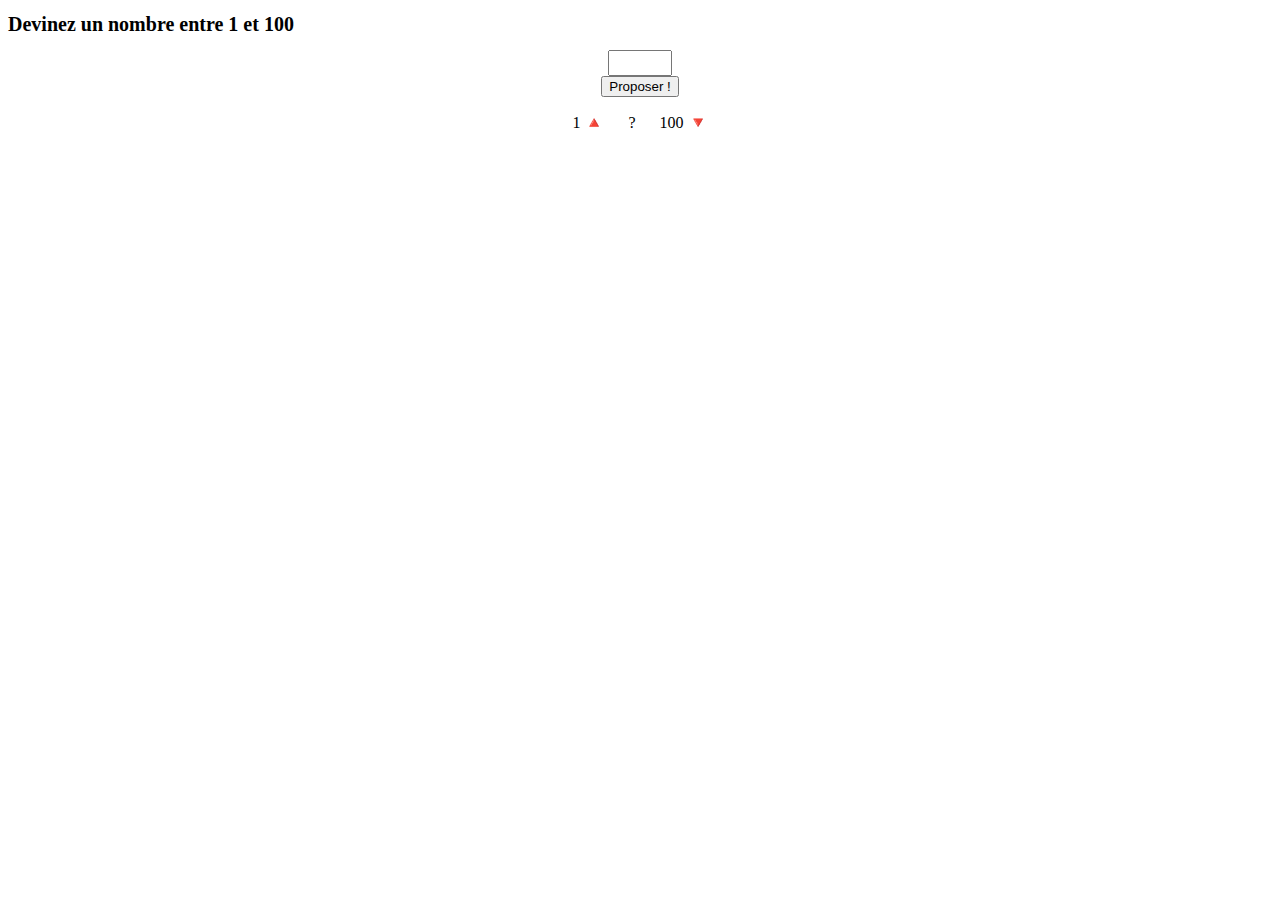
<file: game/index.html>
<!DOCTYPE html>
<html lang="en">
<head>
    <meta charset="UTF-8">
    <meta name="viewport" content="width=device-width, initial-scale=1.0">

    <title>Devinette</title>

    <link rel="stylesheet" href="style.css">
</head>
<body>
    <h1>Devinez un nombre entre 1 et 100</h1>
    <input id="input-n" type="number" min="1" max="100" step="1">
    <button id="button-p">Proposer !</button>
    <div class="result">
        <span id="small" class="small">1 🔺</span>
        <span id="center">? </span>
        <span id="high" class="tall">100 🔻</span>
    </div>
    <div id="container" class="container">
        
    </div>
    <script src="script.js"></script>

</body>
</html>
</file>
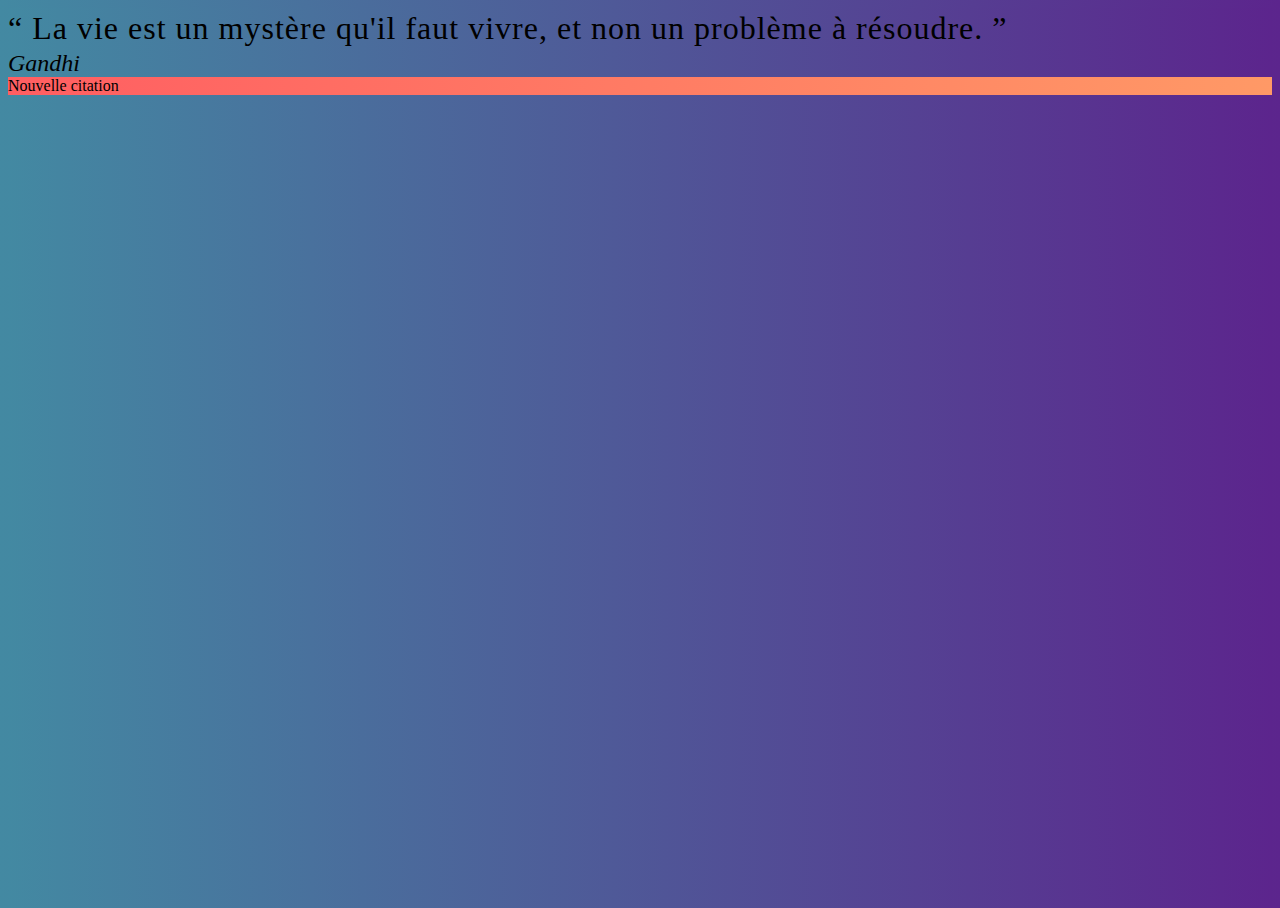
<file: citation/indexCitation.html>
<!DOCTYPE html>
<html lang="en">
<head>
    <meta charset="UTF-8">
    <title>Generateur de Citation | Udemy </title>

    <link rel="stylesheet" href="style.css">
</head>

<body>

    <div class="container h-100">
  
        <div class="row align-items-center justify-content-center h-100">
          
          <div class="col-md-8 col-lg-6 p-3">
            <div class="bg-light shadow p-5">
              <div id="citation" class="text-center">
                La vie est un mystère qu'il faut vivre, et non un problème à résoudre.
              </div>
              <div class="bg-secondary w-25 mx-auto p-1 my-4"></div>
              <div id="auteur" class="text-center">
                Gandhi
              </div>
            </div>
            
            <div id="nouveau" class="mt-2 text-center p-3 text-white font-weight-bold text-uppercase">
              Nouvelle citation
            </div>
          </div>
          
        </div>
        
      </div>
    
      <script src="citation.js"></script>
</body>
</html>
</file>
<file: game/style.css>
h1{
    font-size: 20px;
}

input{
    display: block;
    margin: auto;
    height: 1.5em;
    text-align: center;
}

input:invalid{
    background-color: #f0cbcb;
    border: 1px solid red;
}

button {
    margin: 0 auto;
    display: block;
}

.result {
    text-align: center;
    margin: 1em 0;
}

.small, 
.tall {
    padding: 0 20px;
}

.container {
    text-align: left;
    font-size: 12px;
    width: 300px;
    margin: 0 auto;
    font-style: italic;
}
</file>
<file: citation/style.css>
html, body {
    background: #5C258D;
    background: -webkit-linear-gradient(to right, #4389A2, #5C258D);
    background: linear-gradient(to right, #4389A2, #5C258D);
    height: 100%;
    min-width: 500px;
  }
  
  #citation {
    font-size: 2em;
    font-family: 'Satisfy', curve;
    line-height: 1.3em;
    letter-spacing: 1px;
  }
  
  #citation:before {
      content: open-quote;
  }
  
  #citation:after {
      content: close-quote;
  }
  
  #auteur {
    font-size: 1.5em;
    font-style: italic;
  }
  
  #nouveau {
    background: #ff9966;
    background: -webkit-linear-gradient(to right, #ff5e62, #ff9966);
    background: linear-gradient(to right, #ff5e62, #ff9966);
    cursor: pointer;
  }
</file>
